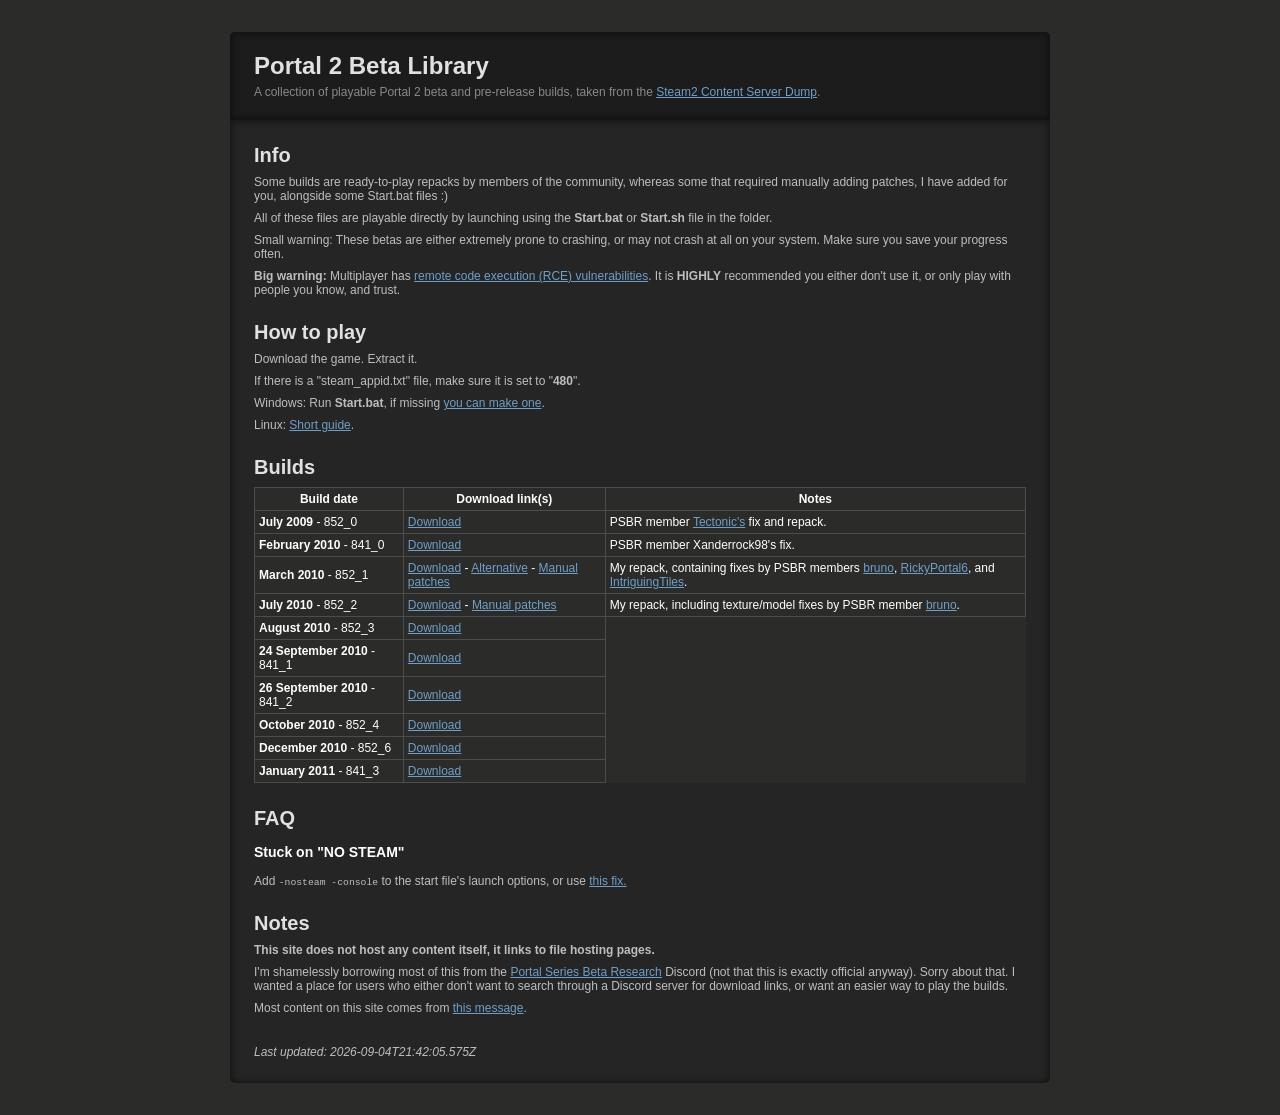
<file: index.html>
<!DOCTYPE html>
<html lang="en">
<head>
    <meta charset="UTF-8">
    <meta name="viewport" content="width=device-width, initial-scale=1.0">
    <title>Portal 2 Beta Library</title>
    <link rel="stylesheet" href="./style.css">
</head>
<body>
	<div class="main">
		<div class="header">
			<h1>Portal 2 Beta Library</h1>
			<p>A collection of playable Portal 2 beta and pre-release builds, taken from the <a href="https://steam2.download">Steam2 Content Server Dump</a>.</p>
		</div>
		<div class="contents">
			<h2>Info</h2>
            <p>Some builds are ready-to-play repacks by members of the community, whereas some that required manually adding patches, I have added for you, alongside some Start.bat files :)</p>
            <p>All of these files are playable directly by launching using the <b>Start.bat</b> or <b>Start.sh</b> file in the folder.</p>
            <p>Small warning: These betas are either extremely prone to crashing, or may not crash at all on your system. Make sure you save your progress often.</p>
            <p><b>Big warning:</b> Multiplayer has <a href="https://en.wikipedia.org/wiki/Arbitrary_code_execution">remote code execution (RCE) vulnerabilities</a>. It is <b>HIGHLY</b> recommended you either don't use it, or only play with people you know, and trust.</p>

            <h2>How to play</h2>
            <p>Download the game. Extract it.</p>
            <p>If there is a "steam_appid.txt" file, make sure it is set to "<b>480</b>".</p>
            <p>Windows: Run <b>Start.bat</b>, if missing <a href="./start_file.html"> you can make one</a>.</p>
            <p>Linux: <a href="./start_file.html">Short guide</a>.</p>

			<h2>Builds</h2>
			<table>
				<thead>
					<tr>
                        <th scope="col">Build date</th>
						<th scope="col">Download link(s)</th>
                        <th scope="col">Notes</th>
					</tr>
				</thead>
				<tbody>
					<tr>
                        <td><b>July 2009</b> - 852_0</td>
                        <td><a href="https://gofile.io/d/mMQ8kIuK">Download</a></td>
                        <td>PSBR member <a href="https://discordapp.com/channels/809092700003500084/1543351547604508693/1543881739330392186">Tectonic's</a> fix and repack.</td>
                    </tr>
                    <tr>
                        <td><b>February 2010</b> - 841_0</td>
                        <td><a href="https://gofile.io/d/SY6kMptw">Download</a></td>
                        <td>PSBR member Xanderrock98's fix.</td>
                    </tr>
                    <tr>
                        <td><b>March 2010</b> - 852_1</td>
                        <td><a href="https://gofile.io/d/pd8ZvVA6">Download</a> - <a href="https://0807.st/MLbHk0m.zip">Alternative</a> - <a href="https://gofile.io/d/HUxJz1Lz">Manual patches</a></td>
                        <td>My repack, containing fixes by PSBR members <a href="https://discordapp.com/channels/809092700003500084/1544212595437871134">bruno</a>, <a href="https://discordapp.com/channels/809092700003500084/1544193150791327764">RickyPortal6</a>, and <a href="https://discordapp.com/channels/809092700003500084/1545205340063400067">IntriguingTiles</a>.</td>
                    </tr>
                    <tr>
                        <td><b>July 2010</b> - 852_2</td>
                        <td><a href="https://0807.st/adQ9PC3.zip">Download</a> - <a href="https://gofile.io/d/kjnJDrCL">Manual patches</a></td>
                        <td>My repack, including texture/model fixes by PSBR member <a href="https://discordapp.com/channels/809092700003500084/1544735909432270898">bruno</a>.</td>
                    </tr>
                    <tr>
                        <td><b>August 2010</b> - 852_3</td>
                        <td><a href="https://gofile.io/d/KA9a9yhV">Download</a></td>
                    </tr>
                    <tr>
                        <td><b>24 September 2010</b> - 841_1</td>
                        <td><a href="https://gofile.io/d/DI54kyWk">Download</a></td>
                    </tr>
                    <tr>
                        <td><b>26 September 2010</b> - 841_2</td>
                        <td><a href="https://gofile.io/d/9IWXRMku">Download</a></td>
                    </tr>
                    <tr>
                        <td><b>October 2010</b> - 852_4</td>
                        <td><a href="https://gofile.io/d/YvY630ee">Download</a></td>
                    </tr>
                    <tr>
                        <td><b>December 2010</b> - 852_6</td>
                        <td><a href="https://gofile.io/d/NIyoTHYo">Download</a></td>
                    </tr>
                    <tr>
                        <td><b>January 2011</b> - 841_3</td>
                        <td><a href="https://gofile.io/d/IVbS8j4x">Download</a></td>
                    </tr>
				</tbody>
			</table>

            <h2>FAQ</h2>
            <h3>Stuck on "NO STEAM"</h3>
            <p>Add <code>-nosteam -console</code> to the start file's launch options, or use <a href="https://github.com/VernusVr/Portal-2-Betas-NO-STEAM-Fix">this fix.</a></p>

			<h2>Notes</h2>
			<p><b>This site does not host any content itself, it links to file hosting pages.</b></p>
            <p>I'm shamelessly borrowing most of this from the <a href="https://discord.gg/Wny2rANgNp">Portal Series Beta Research</a> Discord (not that this is exactly official anyway). Sorry about that. I wanted a place for users who either don't want to search through a Discord server for download links, or want an easier way to play the builds.</p>
            <p>Most content on this site comes from <a href="https://discordapp.com/channels/809092700003500084/992522266384547880/1544732030934327326">this message</a>.</p>
            <br>
            <p><i>
                Last updated: 2026-09-04T21:42:05.575Z
            </i></p>
        </div>
	</div>
</body>
</html>
</file>
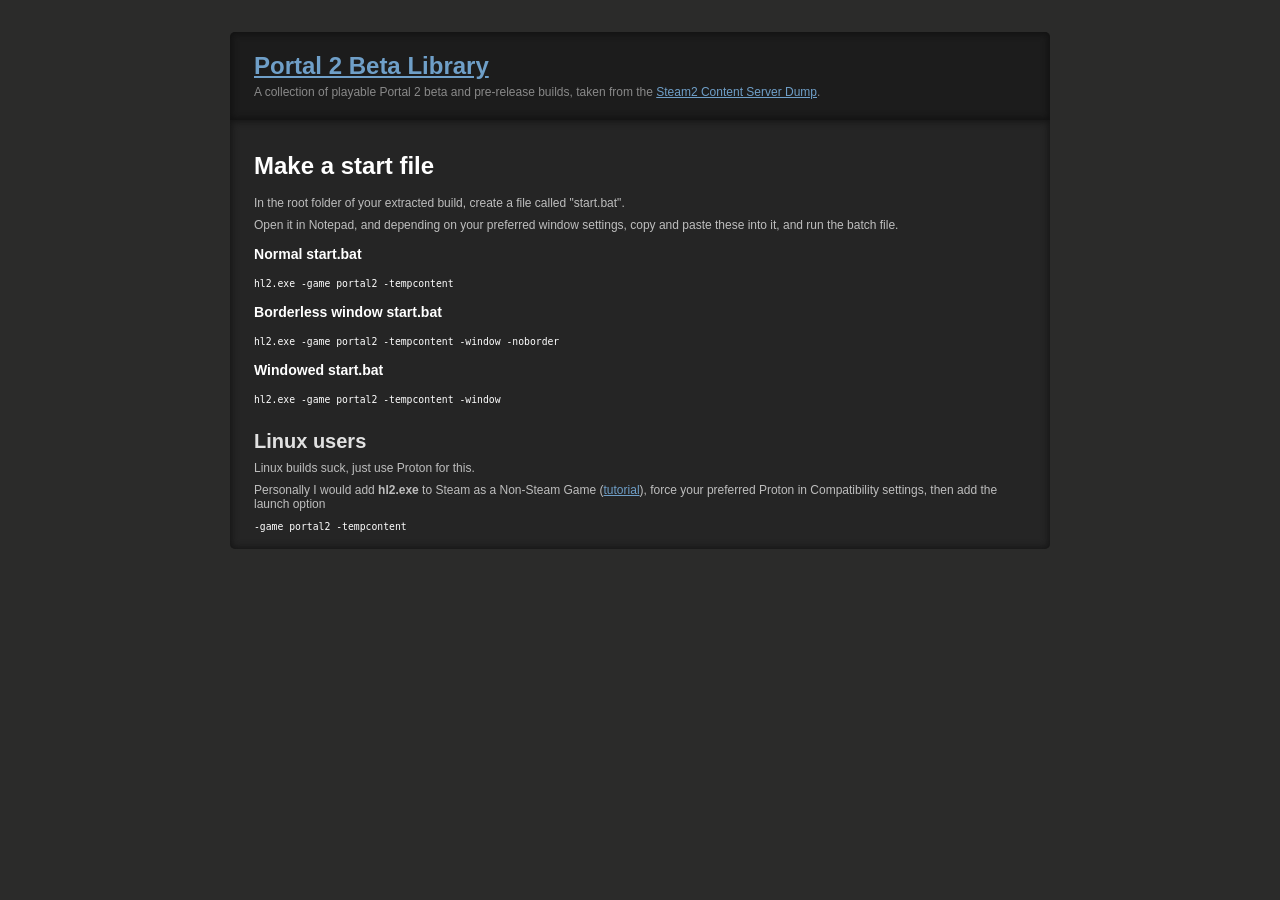
<file: start_file.html>
<!DOCTYPE html>
<html lang="en">
<head>
    <meta charset="UTF-8">
    <meta name="viewport" content="width=device-width, initial-scale=1.0">
    <title>Portal 2 Beta Library</title>
    <link rel="stylesheet" href="./style.css">
</head>
<body>
	<div class="main">
		<div class="header">
			<h1><a href="./index.html">Portal 2 Beta Library</a></h1>
			<p>A collection of playable Portal 2 beta and pre-release builds, taken from the <a href="https://steam2.download">Steam2 Content Server Dump</a>.</p>
		</div>
		<div class="contents">
            <h1>Make a start file</h1>
            <p>In the root folder of your extracted build, create a file called "start.bat".</p>
            <p>Open it in Notepad, and depending on your preferred window settings, copy and paste these into it, and run the batch file.</p>

            <h3>Normal start.bat</h3>
            <code>hl2.exe -game portal2 -tempcontent</code>

            <h3>Borderless window start.bat</h3>
            <code>hl2.exe -game portal2 -tempcontent -window -noborder</code>

            <h3>Windowed start.bat</h3>
            <code>hl2.exe -game portal2 -tempcontent -window</code>

            <h2>Linux users</h2>
            <p>Linux builds suck, just use Proton for this.</p>
            <p>Personally I would add <b>hl2.exe</b> to Steam as a Non-Steam Game (<a href="https://help.steampowered.com/en/faqs/view/4B8B-9697-2338-40EC">tutorial</a>), force your preferred Proton in Compatibility settings, then add the launch option</p>
            <code>-game portal2 -tempcontent</code>
		</div>
	</div>
</body>
</html>
</file>
<file: style.css>
html {
	min-height: 100vh;
}

body {
	font-family: Tahoma, Arial, Trebuchet MS, Helvetica, sans-serif;
	font-size: 0.75em;

	background-color: #2b2b2a;
	color: #fff;

	margin: 0;
	padding: 0;
}

h1, h2 {
	font-family: Arial, Tahoma, Trebuchet MS, Helvetica, sans-serif;
}

a, a:hover, a:visited {
	color: #6f9fc8;
	text-decoration: underline;
}

hr {
	border: 0;
	height: 1px;
	background-color: #595959;
	margin: 16px 0;
}

.main {
	width: 820px;
	margin: 32px auto;
}

.header {
	border-radius: 5px 5px 0 0;
	box-shadow: 0 0 6px 2px #111 inset;
	background-color: #1c1c1c;
	padding: 16px 24px;
}

.header h1 {
	font-size: 24px;
	font-weight: bold;
	color: #e1e1e1;
	margin: 4px 0;
}

.header p {
	font-size: 12px;
	line-height: 16px;
	color: #898989;
	margin: 4px 0;
}

.contents {
	border-radius: 0 0 5px 5px;
	box-shadow: 0 0 6px 2px #161616 inset;
	background-color: #252525;
	padding: 16px 24px;
}

.contents h2 {
	font-size: 20px;
	font-weight: bold;
	color: #e1e1e1;
	margin: 8px 0;
}

.contents h2:not(:first-child) {
	margin-top: 24px;
}

.contents table {
	border-collapse: collapse;
	background-color: #2b2b2a;
}

.contents th, .contents td {
	border: 1px solid #4c4c4d;
	padding: 4px;
}

.contents p {
	color: #bebebe;
	margin: 8px 0;
}

@media (max-width: 820px) {
	.main {
		width: unset;
	}
}
</file>
